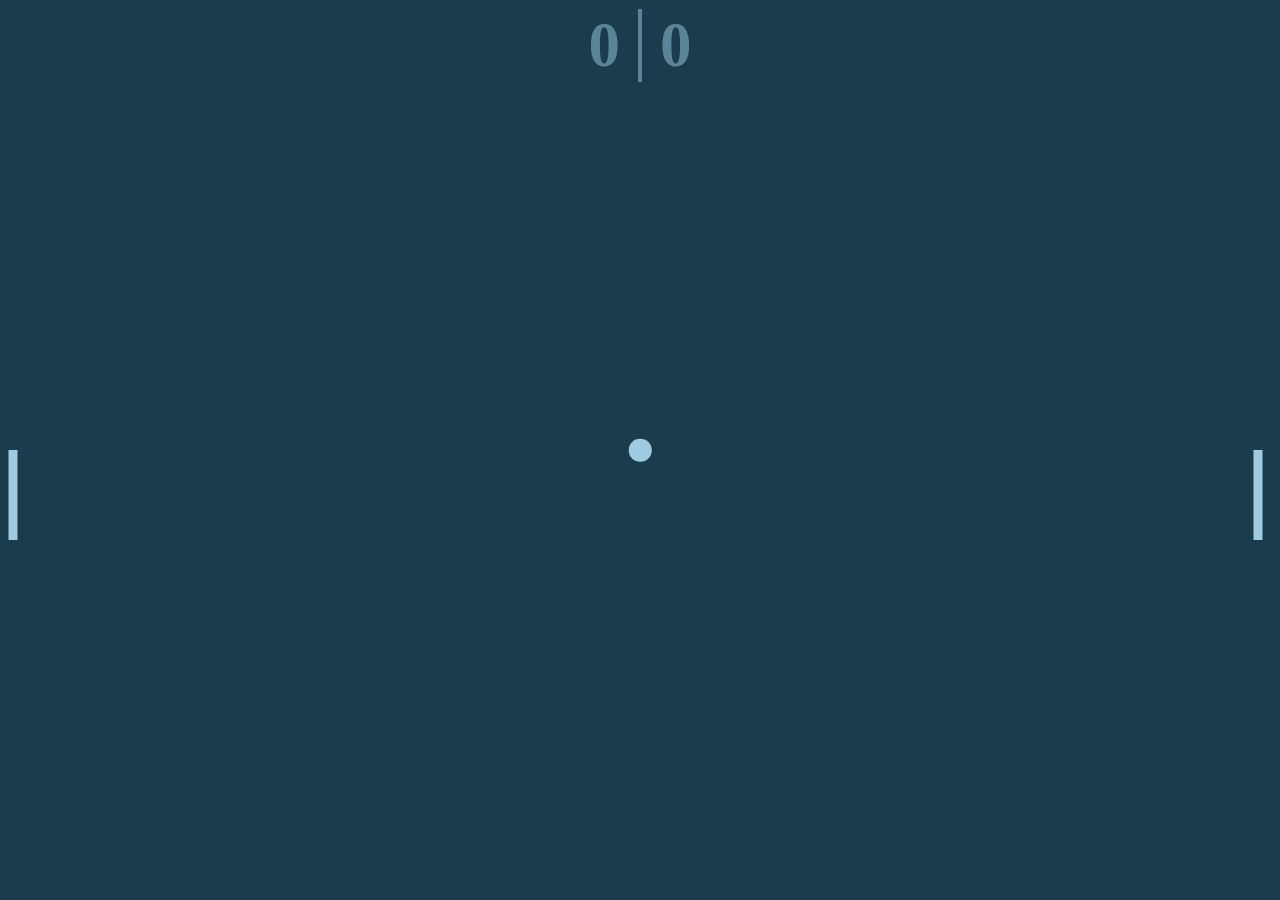
<file: index.html>
<!DOCTYPE html>
<html lang="en">
<head>
    <meta charset="UTF-8">
    <meta http-equiv="X-UA-Compatible" content="IE=edge">
    <meta name="viewport" content="width=device-width, initial-scale=1.0">
    <link rel ="stylesheet" href="style.css">
    <script src ="script.js" type="module"></script>
    <title>Document</title>
</head>
<body>
    <div class= "score">
        <div id="player-score">0</div>
        <div id="computer-score">0</div>
    </div>
    <div class="ball" id="ball"></div>
    <div class= "paddle left" id="player-paddle"></div>
    <div class= "paddle right" id="computer-paddle"></div>
</body>
</html>
</file>
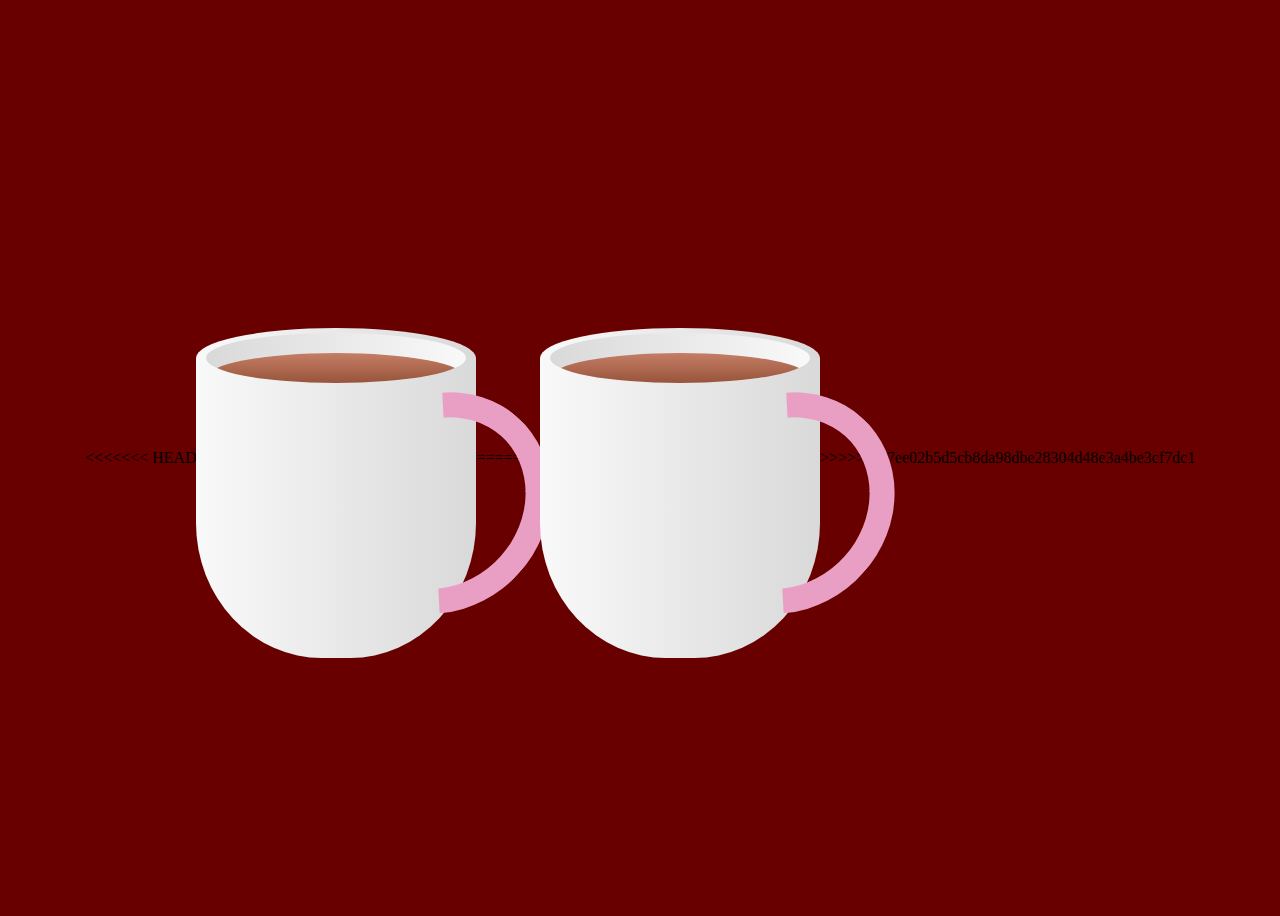
<file: coffee.html>
<<<<<<< HEAD
<!DOCTYPE html>
<html lang="en">
<head>
    <meta charset="UTF-8">
    <meta http-equiv="X-UA-Compatible" content="IE=edge">
    <meta name="viewport" content="width=device-width, initial-scale=1.0">
    <title>Animated Cup Of Coffee</title>
    <link rel="stylesheet" href="coffeestyles.css">
</head>
<body>
    <div class="container">
        <div class="plate"></div>
        <div class="cup"></div>
            <div class="top">
                <div class = "vapour">
                    <span style="--i:1;"></span>
                    <span style="--i:3;"></span>
                    <span style="--i:16;"></span>
                    <span style="--i:5;"></span>
                    <span style="--i:13;"></span>
                    <span style="--i:20;"></span>
                    <span style="--i:6;"></span>
                    <span style="--i:7;"></span>
                    <span style="--i:10;"></span>
                    <span style="--i:8;"></span>
                    <span style="--i:17;"></span>
                    <span style="--i:11;"></span>
                    <span style="--i:12;"></span>
                    <span style="--i:14;"></span>
                    <span style="--i:2;"></span>
                    <span style="--i:9;"></span>
                    <span style="--i:15;"></span>
                    <span style="--i:4;"></span>
                    <span style="--i:19;"></span>
        </div>
                <div class = "circle">
                    <div class = "coffee"></div>
            </div>
        </div>
        <div class="handle"></div>
    </div>
</body>
=======
<!DOCTYPE html>
<html lang="en">
<head>
    <meta charset="UTF-8">
    <meta http-equiv="X-UA-Compatible" content="IE=edge">
    <meta name="viewport" content="width=device-width, initial-scale=1.0">
    <title>Animated Cup Of Coffee</title>
    <link rel="stylesheet" href="coffeestyles.css">
</head>
<body>
    <div class="container">
        <div class="plate"></div>
        <div class="cup"></div>
            <div class="top">
                <div class = "vapour">
                    <span style="--i:1;"></span>
                    <span style="--i:3;"></span>
                    <span style="--i:16;"></span>
                    <span style="--i:5;"></span>
                    <span style="--i:13;"></span>
                    <span style="--i:20;"></span>
                    <span style="--i:6;"></span>
                    <span style="--i:7;"></span>
                    <span style="--i:10;"></span>
                    <span style="--i:8;"></span>
                    <span style="--i:17;"></span>
                    <span style="--i:11;"></span>
                    <span style="--i:12;"></span>
                    <span style="--i:14;"></span>
                    <span style="--i:2;"></span>
                    <span style="--i:9;"></span>
                    <span style="--i:15;"></span>
                    <span style="--i:4;"></span>
                    <span style="--i:19;"></span>
        </div>
                <div class = "circle">
                    <div class = "coffee"></div>
            </div>
        </div>
        <div class="handle"></div>
    </div>
</body>
>>>>>>> 7ee02b5d5cb8da98dbe28304d48e3a4be3cf7dc1
</html>
</file>
<file: style.css>
*, *::after, *::before {
box-sizing: border-box;
}
:root {
    --hue: 200;
    --saturation: 50%;
    --foreground-color: hsl(var(--hue), var(--saturation), 75%);
    --background-color: hsl(var(--hue), var(--saturation), 20%)
}

body {
    margin: 0;
    background-color: var(--background-color);
    overflow: hidden;
}

.paddle {
--position: 50; 


position: absolute;
background-color: var(--foreground-color);
top: calc(var(--position) * 1vh);
transform: translate(-50%);
width: 1vh;
height: 10vh;
}

.paddle.left {
left: 1vw;
}

.paddle.right {
right: 1vw;
}
.ball
{
--x: 50;
--y: 50;

position: absolute;
background-color: var(--foreground-color);
left: calc(var(--x) * 1vw);
top: calc(var(--y) * 1vh);
border-radius: 50%;
transform: translate(-50%, -50%);
width: 2.5vh;
height: 2.5vh;
}

.score {
    display: flex;
    justify-content: center;
    font-weight: bold;
    font-size: 7vh;
    color: var(--foreground-color);
}
.score > * {
    flex-grow: 1;
    flex-basis: 0;
    padding: 0 2vh;
    margin: 1vh 0;
    opacity: .5;
}
.score > :first-child {
    text-align: right;
    border-right: .5vh solid var(--foreground-color);
}
</file>
<file: coffeestyles.css>
<<<<<<< HEAD
*
{
    margin: 0;
    padding: 0;
    box-sizing: border-box;
}
body
{
    display:flex;
    justify-content: center;
    align-items: center;
    min-height: 100vh;
    background: #690000
}
.container
{
    position: relative;
    top: 50px;
}
.cup
{
    position: relative;
    width: 280px;
    height: 300px;
    background: linear-gradient(to right, #f9f9f9, #d9d9d9);
    border-bottom-left-radius: 45%;
    border-bottom-right-radius: 45%;
}
.top
{
    position: absolute;
    top: -30px;
    left: 0;
    width: 100%;
    height: 60px;
    background: linear-gradient(to right, #f9f9f9, #d9d9d9);
    border-radius: 50%;

}
.circle
{
    position: absolute;
    top: 5px;
    left: 10px;
    width: calc(100% - 20px);
    height: 50px;
    background: linear-gradient(to left, #f9f9f9, #d9d9d9);
    border-radius: 50%;
    box-sizing: border-box;
    overflow: hidden;
}
.coffee
{
    position:absolute;
    top: 20px;
    left: 0;
    width: 100%;
    height: 100%;
    background: linear-gradient(#c57e65, #7a3820);
    border-radius: 50%;
}
.handle
{
    position: absolute;
    right: -70px;
    top: 30px;
    width: 160px;
    height: 180px;
    border: 25px solid rgb(233, 159, 196);
    border-left: 25px solid transparent;
    border-bottom: 25px solid transparent;
    border-radius: 50%;
    transform: rotate(42deg);
}
.plate
{
    position:absolute;
    bottom: 50px;
    left: 50px;
    transform: translateX(50%);
    width: 500px;
    height: 200x;
    border-radius: 50%;
    box-shadow: 0, 35px, 35px, rgba(0,0,0,0.2);
}

.plate::before 
{
content: '';
position: absolute;
top: 10px;
left: 10px;
right: 10px;
bottom: 10px;
border-radius: 50%;
background: linear-gradient(to left, rgb 248, 116, 219, rgb 248, 116, 219);
}
.plate::after
{
    content: '';
    position: absolute;
    top: 30px;
    left: 30px;
    right: 30px;
    bottom: 30px;
    background: linear gradient(rgba0,0,0,0.2), 25%, transparent, transparent;
    border-radius: 50%;
}
.vapour
{
    position: relative;
    display: flex;
    z-index: 1;
    padding: 0 20px;
}
.vapour span
{
    position: relative;
    bottom: 50px;
    display: block;
    margin: 0 2px 50px;
    min-width: 8px;
    height: 120px;
    background: #fff;
    border-radius: 50%;
    animation: animate 5s linear infinite;
    opacity: 0;
    filter: blur(8px);
    animation-delay: calc(var(--i) * -0.5s);
}
@keyframes animate
{
    0%
    {
        transform: translateY(0) scaleX(1);
        opacity: 0;
    }
    15%
    {
        opacity: 1;
    }
    50%
    {
        transform: translateY(-150px) scaleX(5);
    }
    95%
    {
        opacity: 0;
    }
    100%
    {
        transform: translateY(-300px) scaleX(10)
    }

=======
*
{
    margin: 0;
    padding: 0;
    box-sizing: border-box;
}
body
{
    display:flex;
    justify-content: center;
    align-items: center;
    min-height: 100vh;
    background: #690000
}
.container
{
    position: relative;
    top: 50px;
}
.cup
{
    position: relative;
    width: 280px;
    height: 300px;
    background: linear-gradient(to right, #f9f9f9, #d9d9d9);
    border-bottom-left-radius: 45%;
    border-bottom-right-radius: 45%;
}
.top
{
    position: absolute;
    top: -30px;
    left: 0;
    width: 100%;
    height: 60px;
    background: linear-gradient(to right, #f9f9f9, #d9d9d9);
    border-radius: 50%;

}
.circle
{
    position: absolute;
    top: 5px;
    left: 10px;
    width: calc(100% - 20px);
    height: 50px;
    background: linear-gradient(to left, #f9f9f9, #d9d9d9);
    border-radius: 50%;
    box-sizing: border-box;
    overflow: hidden;
}
.coffee
{
    position:absolute;
    top: 20px;
    left: 0;
    width: 100%;
    height: 100%;
    background: linear-gradient(#c57e65, #7a3820);
    border-radius: 50%;
}
.handle
{
    position: absolute;
    right: -70px;
    top: 30px;
    width: 160px;
    height: 180px;
    border: 25px solid rgb(233, 159, 196);
    border-left: 25px solid transparent;
    border-bottom: 25px solid transparent;
    border-radius: 50%;
    transform: rotate(42deg);
}
.plate
{
    position:absolute;
    bottom: 50px;
    left: 50px;
    transform: translateX(50%);
    width: 500px;
    height: 200x;
    border-radius: 50%;
    box-shadow: 0, 35px, 35px, rgba(0,0,0,0.2);
}

.plate::before 
{
content: '';
position: absolute;
top: 10px;
left: 10px;
right: 10px;
bottom: 10px;
border-radius: 50%;
background: linear-gradient(to left, rgb 248, 116, 219, rgb 248, 116, 219);
}
.plate::after
{
    content: '';
    position: absolute;
    top: 30px;
    left: 30px;
    right: 30px;
    bottom: 30px;
    background: linear gradient(rgba0,0,0,0.2), 25%, transparent, transparent;
    border-radius: 50%;
}
.vapour
{
    position: relative;
    display: flex;
    z-index: 1;
    padding: 0 20px;
}
.vapour span
{
    position: relative;
    bottom: 50px;
    display: block;
    margin: 0 2px 50px;
    min-width: 8px;
    height: 120px;
    background: #fff;
    border-radius: 50%;
    animation: animate 5s linear infinite;
    opacity: 0;
    filter: blur(8px);
    animation-delay: calc(var(--i) * -0.5s);
}
@keyframes animate
{
    0%
    {
        transform: translateY(0) scaleX(1);
        opacity: 0;
    }
    15%
    {
        opacity: 1;
    }
    50%
    {
        transform: translateY(-150px) scaleX(5);
    }
    95%
    {
        opacity: 0;
    }
    100%
    {
        transform: translateY(-300px) scaleX(10)
    }

>>>>>>> 7ee02b5d5cb8da98dbe28304d48e3a4be3cf7dc1
}
</file>
